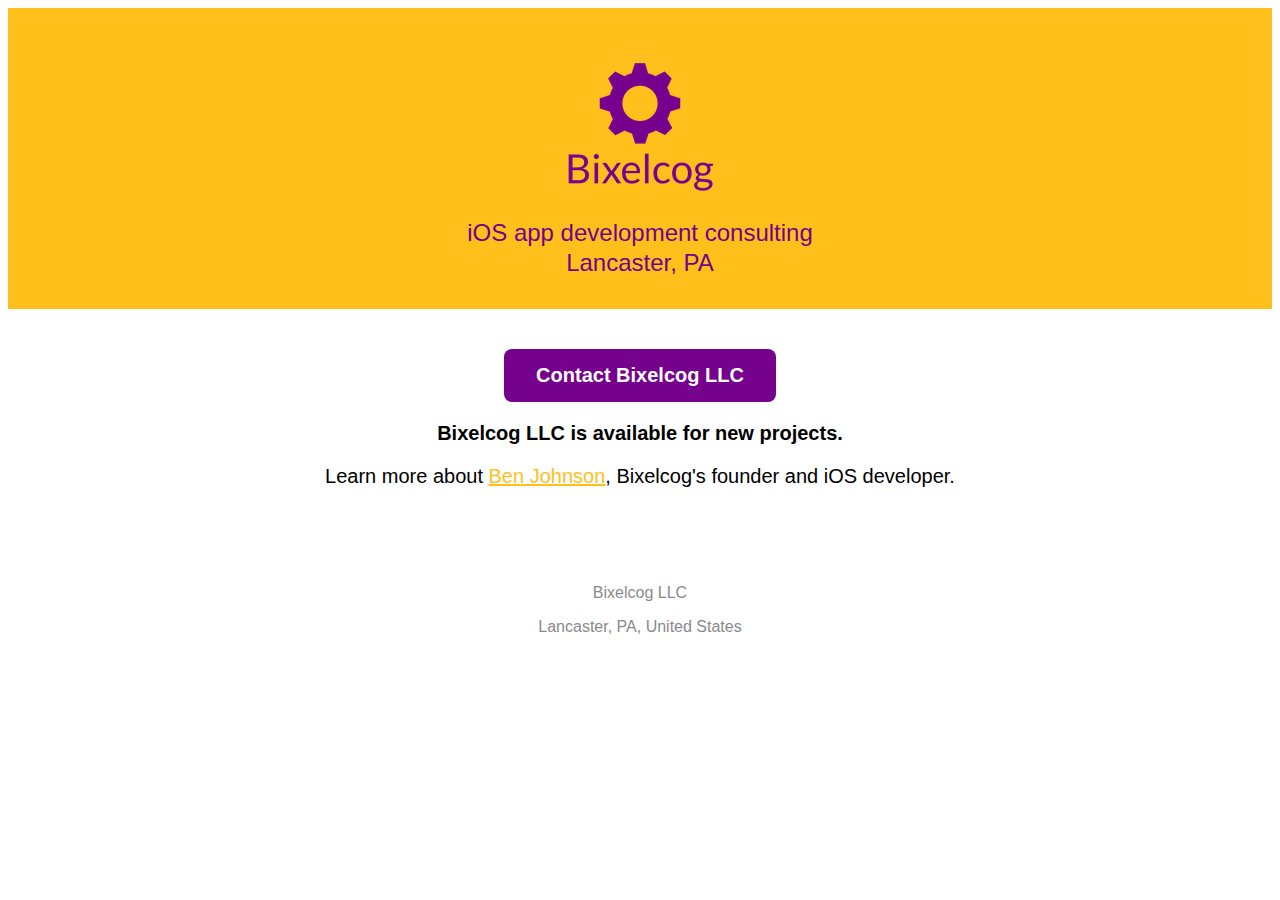
<file: index.html>
<!DOCTYPE html><html lang="en"><head><meta charset="UTF-8"/><meta name="og:site_name" content="Bixelcog LLC"/><link rel="canonical" href="https://www.bixelcog.com"/><meta name="twitter:url" content="https://www.bixelcog.com"/><meta name="og:url" content="https://www.bixelcog.com"/><title>Bixelcog LLC</title><meta name="twitter:title" content="Bixelcog LLC"/><meta name="og:title" content="Bixelcog LLC"/><meta name="description" content="iOS development in Lancaster, PA"/><meta name="twitter:description" content="iOS development in Lancaster, PA"/><meta name="og:description" content="iOS development in Lancaster, PA"/><meta name="twitter:card" content="summary"/><link rel="stylesheet" href="/styles.css" type="text/css"/><meta name="viewport" content="width=device-width, initial-scale=1.0"/><link rel="shortcut icon" href="/images/favicon.png" type="image/png"/><link rel="alternate" href="/feed.rss" type="application/rss+xml" title="Subscribe to Bixelcog LLC"/><meta name="twitter:image" content="https://www.bixelcog.com/images/bixelcog.png"/><meta name="og:image" content="https://www.bixelcog.com/images/bixelcog.png"/></head><body><header><div class="wrapper"><a class="site-name" href="/"><img class="site-logo" alt="logo" src="/images/bixelcog.png"/></a><p>iOS app development consulting</p><p>Lancaster, PA</p></div></header><div class="wrapper"><article><div class="index-content"><a class="contact-button" href="mailto:contact@bixelcog.com">Contact Bixelcog LLC</a><p><strong>Bixelcog LLC is available for new projects.</strong></p><p>Learn more about <a href="https://www.benrobjoh.com">Ben Johnson</a>, Bixelcog's founder and iOS developer.</p></div></article></div><footer><p>Bixelcog LLC</p><p>Lancaster, PA, United States</p></footer></body></html>
</file>
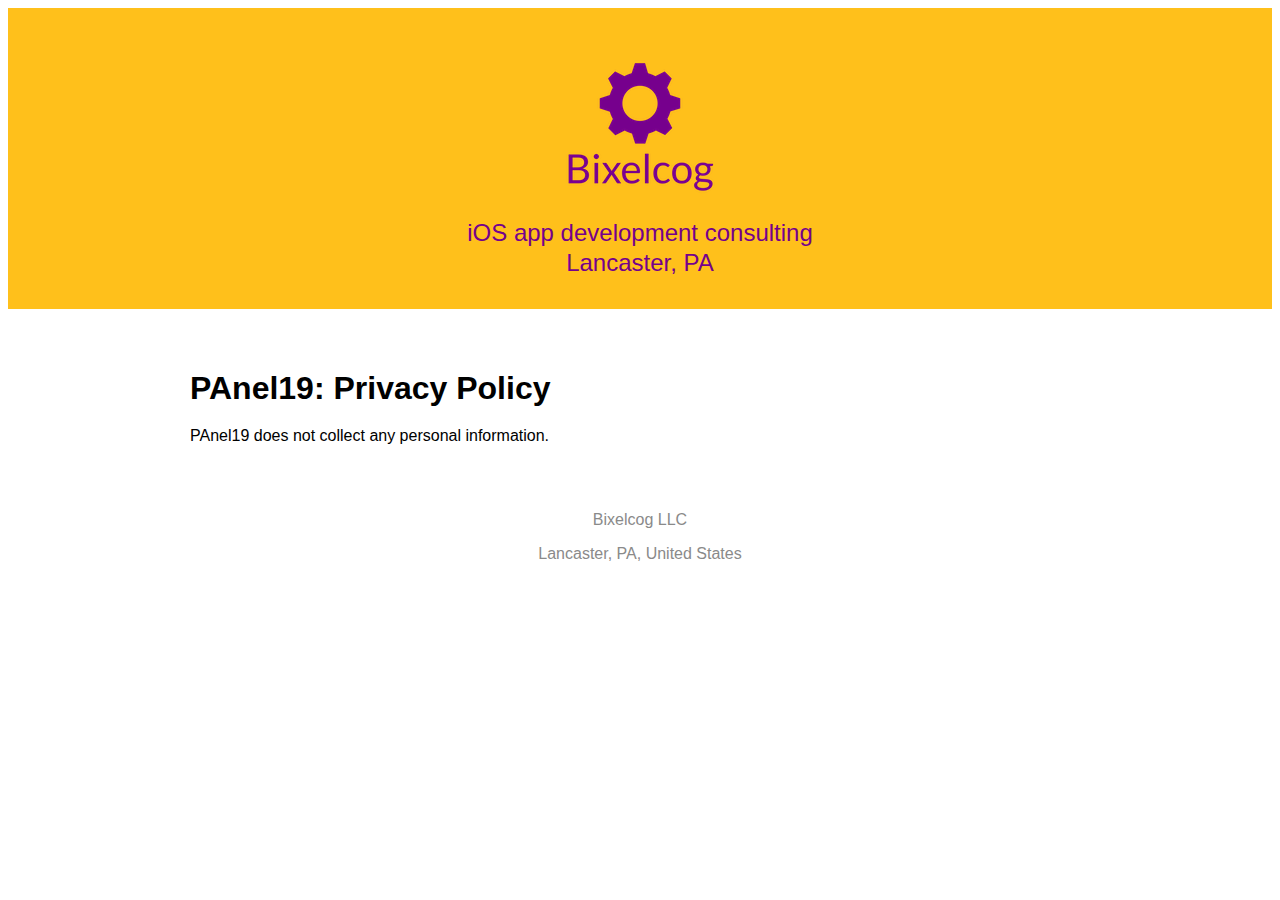
<file: panel19/privacy-policy/index.html>
<!DOCTYPE html><html lang="en"><head><meta charset="UTF-8"/><meta name="og:site_name" content="Bixelcog LLC"/><link rel="canonical" href="https://www.bixelcog.com/panel19/privacy-policy"/><meta name="twitter:url" content="https://www.bixelcog.com/panel19/privacy-policy"/><meta name="og:url" content="https://www.bixelcog.com/panel19/privacy-policy"/><title>PAnel19: Privacy Policy | Bixelcog LLC</title><meta name="twitter:title" content="PAnel19: Privacy Policy | Bixelcog LLC"/><meta name="og:title" content="PAnel19: Privacy Policy | Bixelcog LLC"/><meta name="description" content="iOS development in Lancaster, PA"/><meta name="twitter:description" content="iOS development in Lancaster, PA"/><meta name="og:description" content="iOS development in Lancaster, PA"/><meta name="twitter:card" content="summary"/><link rel="stylesheet" href="/styles.css" type="text/css"/><meta name="viewport" content="width=device-width, initial-scale=1.0"/><link rel="shortcut icon" href="/images/favicon.png" type="image/png"/><link rel="alternate" href="/feed.rss" type="application/rss+xml" title="Subscribe to Bixelcog LLC"/><meta name="twitter:image" content="https://www.bixelcog.com/images/bixelcog.png"/><meta name="og:image" content="https://www.bixelcog.com/images/bixelcog.png"/></head><body><header><div class="wrapper"><a class="site-name" href="/"><img class="site-logo" alt="logo" src="/images/bixelcog.png"/></a><p>iOS app development consulting</p><p>Lancaster, PA</p></div></header><div class="wrapper"><h1>PAnel19: Privacy Policy</h1><p>PAnel19 does not collect any personal information.</p></div><footer><p>Bixelcog LLC</p><p>Lancaster, PA, United States</p></footer></body></html>
</file>
<file: styles.css>
@import url("normalize.css")

* {
    margin: 0;
    padding: 0;
    box-sizing: border-box;
}

body {
    background-color: #fff;
    color: #000;
    font-family: -apple-system, BlinkMacSystemFont, Helvetica, Arial;
    text-align: center;
}

.wrapper {
    max-width: 900px;
    margin-left: auto;
    margin-right: auto;
    padding: 40px;
    text-align: left;
}

header {
    background-color: rgb(255, 192, 27);
    color: rgb(117, 1, 140);
    font-size: 1.5em;
}

header .wrapper {
    padding-top: 30px;
    padding-bottom: 30px;
    text-align: center;
}

header a {
    text-decoration: none;
}

header .site-name {
    font-size: 1.5em;
    color: rgb(117, 1, 140);
    font-weight: bold;
}

header .site-logo {
    display: block;
    margin-left: auto;
    margin-right: auto;
}
header p {
    margin-top: 2px;
    margin-bottom: 2px;
}

nav {
    margin-top: 20px;
}

nav li {
    display: inline-block;
}

nav a {
    color: rgb(117, 1, 140);
}

h1 {
    margin-bottom: 20px;
    font-size: 2em;
}

h2 {
    margin: 20px 0;
}

p {
    margin-bottom: 10px;
}

a {
    color: rgb(255, 192, 27);
}

a.contact-button {
    background-color: rgb(117, 1, 140);
    border-radius: 8px;
    font-weight: bold;
    color: #fff;
    text-decoration: none;
    padding: 15px 32px;
    text-align: center;
    display: inline-block;
}

.description {
    margin-bottom: 40px;
}

.item-list > li {
    display: block;
    padding: 20px;
    border-radius: 20px;
    background-color: #eee;
}

.item-list h1 {
    margin-bottom: 15px;
    font-size: 1.3em;
}

.item-list p {
    margin-bottom: 0;
}

.tag-list {
    margin-bottom: 15px;
}

.tag-list li,
.tag {
    display: inline-block;
    background-color: #000;
    color: #ddd;
    padding: 4px 6px;
    border-radius: 5px;
    margin-right: 5px;
}

.tag-list a,
.tag a {
    text-decoration: none;
}

.item-page .tag-list {
    display: inline-block;
}

.content {
    margin-bottom: 40px;
}

.index-content {
    margin-bottom: 40px;
    font-size: 1.25em;
    text-align: center;
}

.browse-all {
    display: block;
    margin-bottom: 30px;
}

.all-tags li {
    font-size: 1.4em;
    margin-right: 10px;
    padding: 6px 10px;
}

footer {
    color: #8a8a8a;
}

@media (prefers-color-scheme: dark) {
    body {
        background-color: #222;
        color: #ddd;
    }

    .item-list > li {
        background-color: #333;
    }
}
</file>
